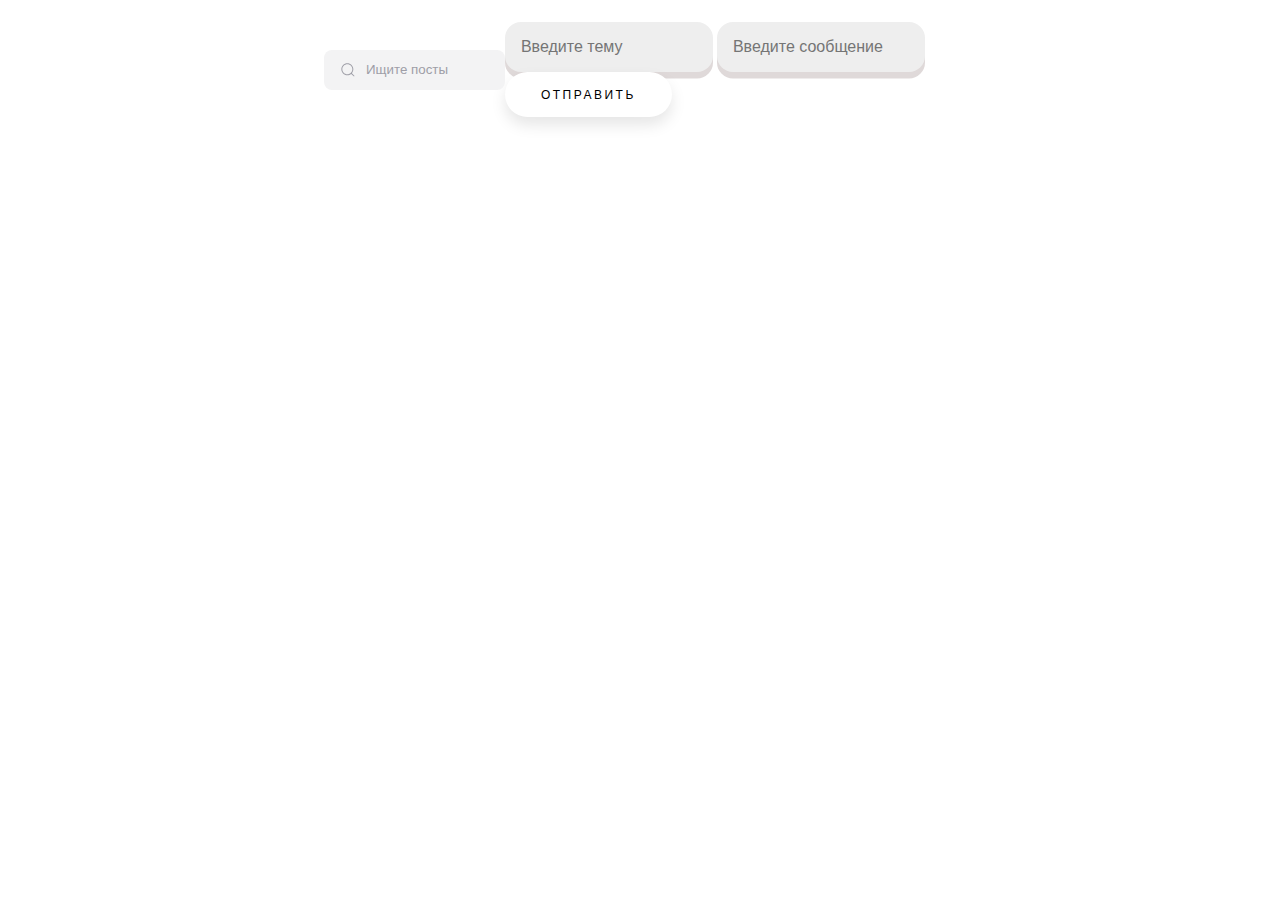
<file: index.html>
<!DOCTYPE html>
<html lang="en">
<head>
    <meta charset="UTF-8">
    <meta http-equiv="X-UA-Compatible" content="IE=edge">
    <meta name="viewport" content="width=device-width, initial-scale=1.0">
    <link rel="stylesheet" href="./style/style.css">
    <title>Test Task</title>
</head>
<body>
    <div class="app__wrapper">
        <nav class="nav">
            <div class="nav__pagination">
                <div class="pagination__numbers">
                    
                </div>
            </div>
            <div class="nav__control">
                <div class="search">
                    <svg class="search__icon" aria-hidden="true" viewBox="0 0 24 24"><g><path d="M21.53 20.47l-3.66-3.66C19.195 15.24 20 13.214 20 11c0-4.97-4.03-9-9-9s-9 4.03-9 9 4.03 9 9 9c2.215 0 4.24-.804 5.808-2.13l3.66 3.66c.147.146.34.22.53.22s.385-.073.53-.22c.295-.293.295-.767.002-1.06zM3.5 11c0-4.135 3.365-7.5 7.5-7.5s7.5 3.365 7.5 7.5-3.365 7.5-7.5 7.5-7.5-3.365-7.5-7.5z"></path></g></svg>
                    <input class="search__form" type="search" id="search" placeholder="Ищите посты">
                </div>
                <div class="addpost">
                    <input class="addpost__topic" type="text" name="" id="" placeholder="Введите тему">
                    <input class="addpost__text" type="text" name="" id="" placeholder="Введите сообщение">
                    <button class="addpost__button" type="submit" disabled>Отправить</button>
                </div>
            </div>
        </nav>
        <main>
            <ul id="posts">
            </ul>  
        </main>
    </div>
    <script src="./js/script.js" defer type="module"></script>
    <script src="./js/search.js" defer type="module"></script>
</body>
</html>
</file>
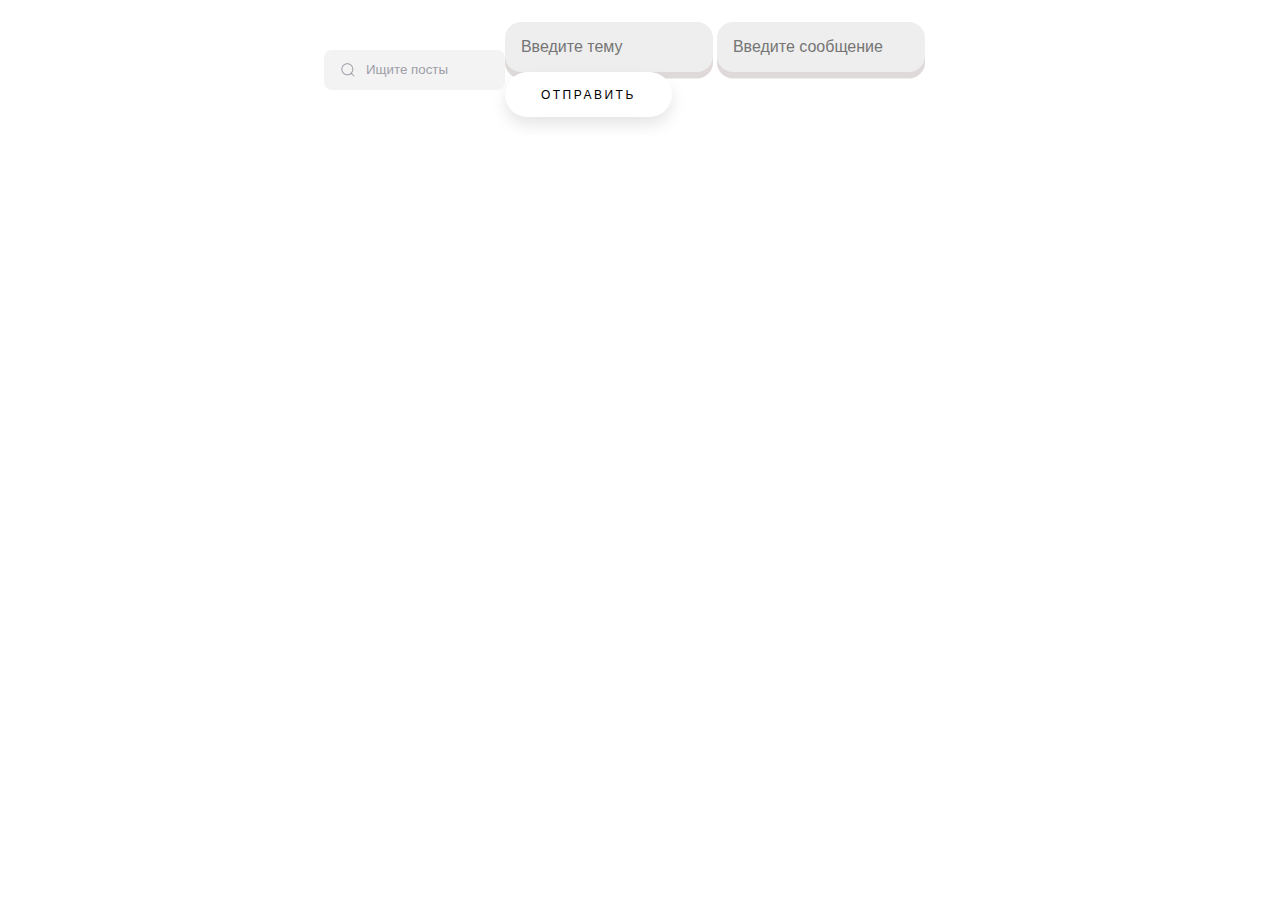
<file: html/index.html>
<!DOCTYPE html>
<html lang="en">
<head>
    <meta charset="UTF-8">
    <meta http-equiv="X-UA-Compatible" content="IE=edge">
    <meta name="viewport" content="width=device-width, initial-scale=1.0">
    <link rel="stylesheet" href="../style/style.css">
    <title>Test Task</title>
</head>
<body>
    <div class="app__wrapper">
        <nav class="nav">
            <div class="nav__pagination">
                <div class="pagination__numbers">
                    
                </div>
            </div>
            <div class="nav__control">
                <div class="search">
                    <svg class="search__icon" aria-hidden="true" viewBox="0 0 24 24"><g><path d="M21.53 20.47l-3.66-3.66C19.195 15.24 20 13.214 20 11c0-4.97-4.03-9-9-9s-9 4.03-9 9 4.03 9 9 9c2.215 0 4.24-.804 5.808-2.13l3.66 3.66c.147.146.34.22.53.22s.385-.073.53-.22c.295-.293.295-.767.002-1.06zM3.5 11c0-4.135 3.365-7.5 7.5-7.5s7.5 3.365 7.5 7.5-3.365 7.5-7.5 7.5-7.5-3.365-7.5-7.5z"></path></g></svg>
                    <input class="search__form" type="search" id="search" placeholder="Ищите посты">
                </div>
                <div class="addpost">
                    <input class="addpost__topic" type="text" name="" id="" placeholder="Введите тему">
                    <input class="addpost__text" type="text" name="" id="" placeholder="Введите сообщение">
                    <button class="addpost__button" type="submit" disabled>Отправить</button>
                </div>
            </div>
        </nav>
        <main>
            <ul id="posts">
            </ul>  
        </main>
    </div>
    <script src="../js/script.js" defer type="module"></script>
    <script src="../js/search.js" defer type="module"></script>
</body>
</html>
</file>
<file: style/style.css>
@import url("https://fonts.googleapis.com/css2?family=Manrope:wght@400;700&display=swap");
* {
  box-sizing: border-box;
}

p {
  font-family: "Manrope", sans-serif;
}

.app__wrapper {
  margin: auto;
  display: flex;
  flex-direction: column;
  width: 50%;
  align-items: center;
  position: relative;
}
.app__wrapper main {
  width: 100%;
}

button {
  background: none;
}
button:hover {
  cursor: pointer;
}

#posts {
  list-style-type: none;
  padding: 0;
  width: 100%;
}

.post {
  margin: 10px;
  padding: 5px;
  position: relative;
  width: 100%;
  background-color: #eee;
  padding: 1rem;
  border-radius: 1rem;
  box-shadow: 0 0.4rem #dfd9d9;
  font-size: 1rem;
}
.post:hover {
  cursor: pointer;
}
.post__topic {
  font-weight: 700;
  font-size: 30px;
}
.post__text {
  font-size: 14px;
}

.nav {
  display: flex;
  flex-direction: column;
  align-items: center;
  width: 100%;
}
.nav__pagination {
  display: flex;
  flex-direction: row;
  margin-bottom: 14px;
}
.nav__pagination .pagination__number {
  font-size: 1rem;
  margin: 3px;
  color: black;
  background-color: #eee;
  border: 2px solid #dfd9d9;
}
.nav__pagination .pagination__number_active {
  color: #eee;
  background-color: black;
}
.nav__control {
  display: flex;
  flex-direction: row;
  justify-content: space-between;
  align-items: center;
  width: 100%;
}

.search {
  display: flex;
  line-height: 28px;
  align-items: center;
  position: relative;
  max-width: 190px;
}
.search .search__form {
  width: 100%;
  height: 40px;
  line-height: 28px;
  padding: 0 1rem;
  padding-left: 2.5rem;
  border: 2px solid transparent;
  border-radius: 8px;
  outline: none;
  background-color: #f3f3f4;
  color: #0d0c22;
  transition: 0.3s ease;
}
.search .search__form::-moz-placeholder {
  color: #9e9ea7;
}
.search .search__form:-ms-input-placeholder {
  color: #9e9ea7;
}
.search .search__form::placeholder {
  color: #9e9ea7;
}
.search .search__form:focus,
.search .search__form input:hover {
  outline: none;
  border-color: rgba(234, 76, 137, 0.4);
  background-color: #fff;
  box-shadow: 0 0 0 4px rgba(234, 76, 137, 0.1);
}
.search__icon {
  position: absolute;
  left: 1rem;
  fill: #9e9ea7;
  width: 1rem;
  height: 1rem;
}

.addpost__topic, .addpost__text {
  background-color: #eee;
  border: none;
  padding: 1rem;
  font-size: 1rem;
  width: 13em;
  border-radius: 1rem;
  color: lightcoral;
  box-shadow: 0 0.4rem #dfd9d9;
  cursor: pointer;
}
.addpost__button {
  padding: 1.3em 3em;
  font-size: 12px;
  text-transform: uppercase;
  letter-spacing: 2.5px;
  font-weight: 500;
  color: #000;
  background-color: #fff;
  border: none;
  border-radius: 45px;
  box-shadow: 0px 8px 15px rgba(0, 0, 0, 0.1);
  transition: all 0.3s ease 0s;
  cursor: pointer;
  outline: none;
}
.addpost__button:hover {
  background-color: #23c483;
  box-shadow: 0px 15px 20px rgba(46, 229, 157, 0.4);
  color: #fff;
  transform: translateY(-7px);
}
.addpost__button:active {
  transform: translateY(-1px);
}

.modal__wrapper {
  position: fixed;
  width: 100%;
  height: 100%;
  display: flex;
  flex-direction: column;
  justify-content: center;
  align-items: center;
  background-color: rgba(0, 0, 0, 0.5);
}
.modal__wrapper .modal {
  position: relative;
  height: 50%;
  width: 70%;
}
.modal__wrapper .modal__post {
  background-color: #eee;
  padding: 1rem;
  border-radius: 1rem;
  box-shadow: 0 0.4rem #dfd9d9;
  font-size: 1rem;
  margin-bottom: 15px;
  width: 100%;
}
.modal__wrapper .modal__topic {
  font-size: 24px;
}
.modal__wrapper .modal__message {
  font-size: 20px;
  margin-bottom: 50px;
}
.modal__wrapper .modal__comments {
  scrollbar-color: #6969dd;
  height: 40%;
  width: 100%;
  list-style-type: none;
  background-color: #eee;
  padding: 1rem;
  border-radius: 1rem;
  box-shadow: 0 0.4rem #dfd9d9;
  font-size: 1rem;
  width: 60%;
  margin: 0 auto;
  overflow: auto;
  font-family: "Manrope", sans-serif;
}
.modal__wrapper .modal__comments::-webkit-scrollbar {
  opacity: 0;
}
.modal__wrapper .modal__comments::-webkit-scrollbar-track {
  background-color: #dfd9d9;
  border-radius: 0 0 100px 0;
}
.modal__wrapper .modal__comments::-webkit-scrollbar-thumb {
  background-color: black;
  border-radius: 100px;
}
.modal__wrapper .modal__comments .comments__header {
  text-align: center;
}
.modal__wrapper .modal__comments .comment {
  background-color: #eee;
  padding: 1rem;
  border: 3px solid #dfd9d9;
  border-radius: 1rem;
  font-size: 2rem;
  margin-bottom: 15px;
}
.modal__wrapper .modal__comments .comment__email {
  font-size: 1.2rem;
}
.modal__wrapper .modal__comments .comment__message {
  font-size: 0.8rem;
}

.hidden {
  display: none;
}

.closeBtn {
  color: red;
  padding: 5px;
  font-weight: 700;
  font-size: 30px;
  position: absolute;
  top: 0;
  right: 0;
  border: none;
}/*# sourceMappingURL=style.css.map */
</file>
